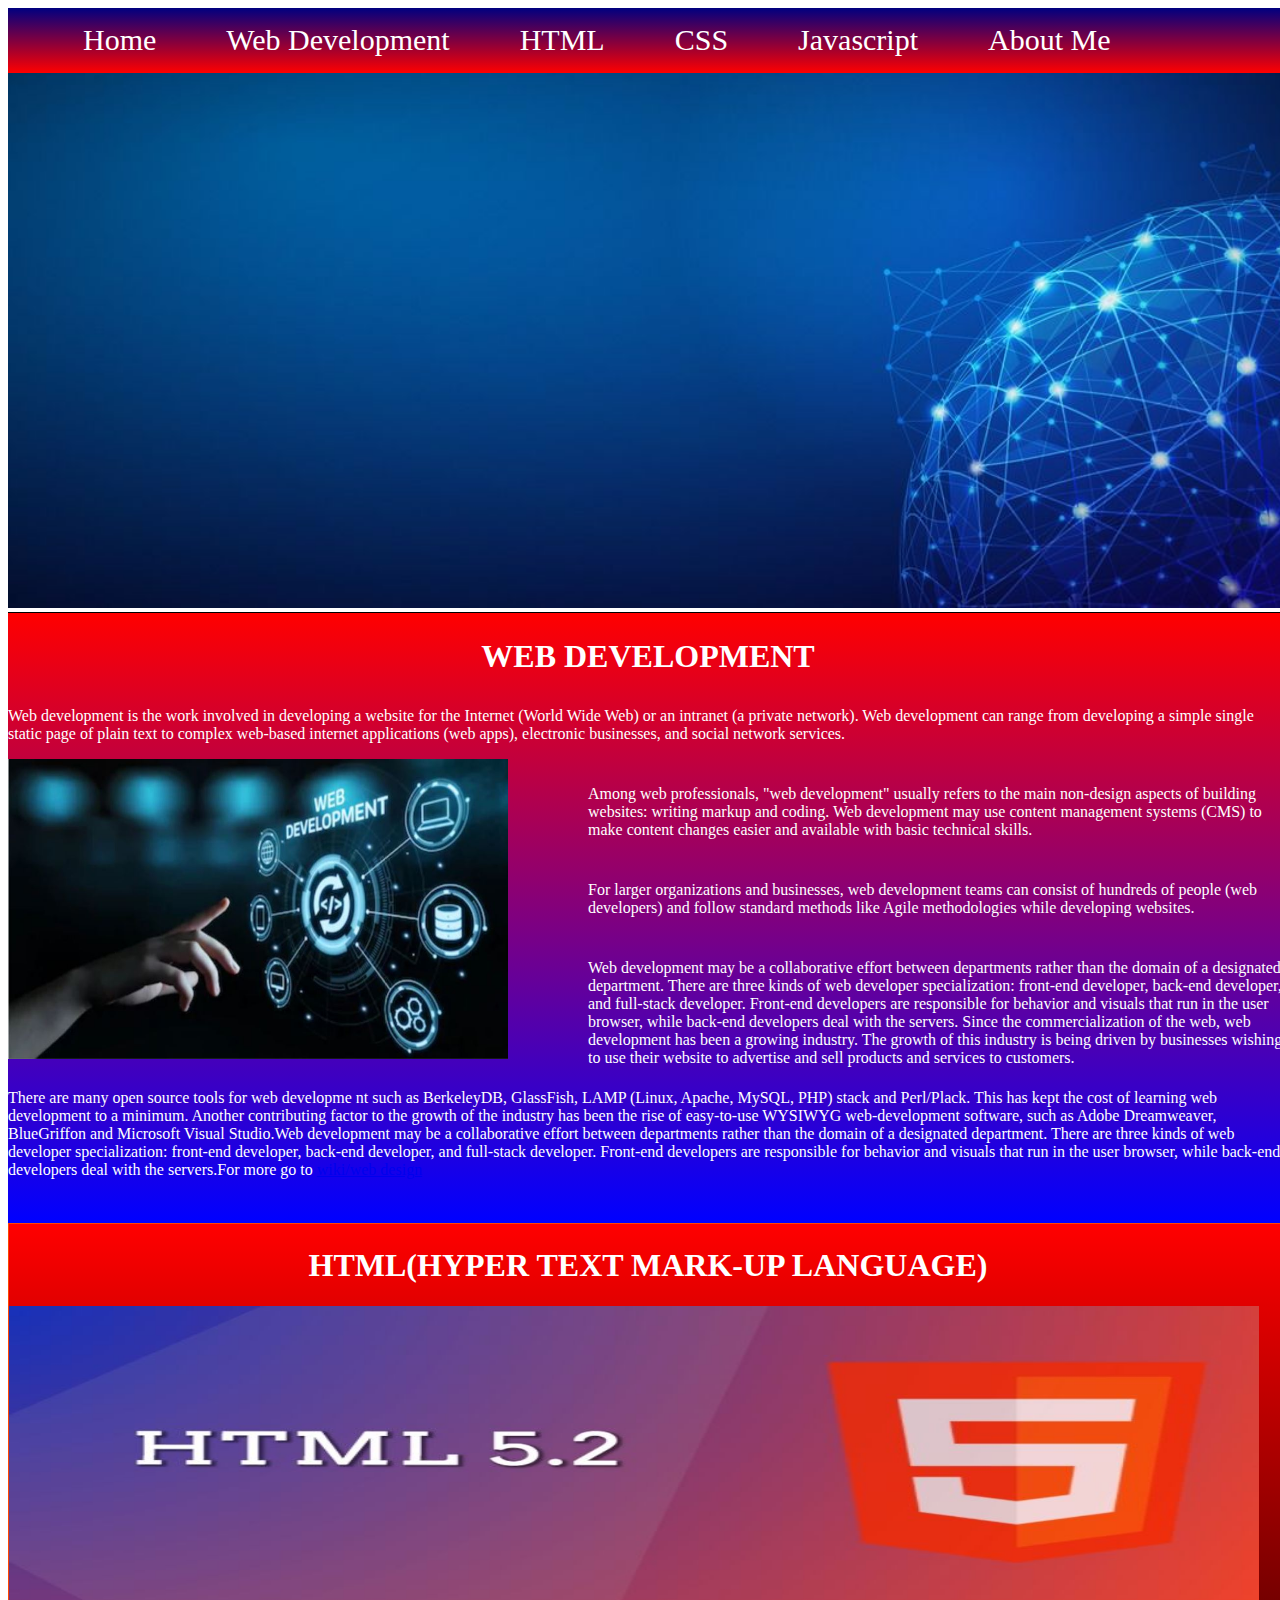
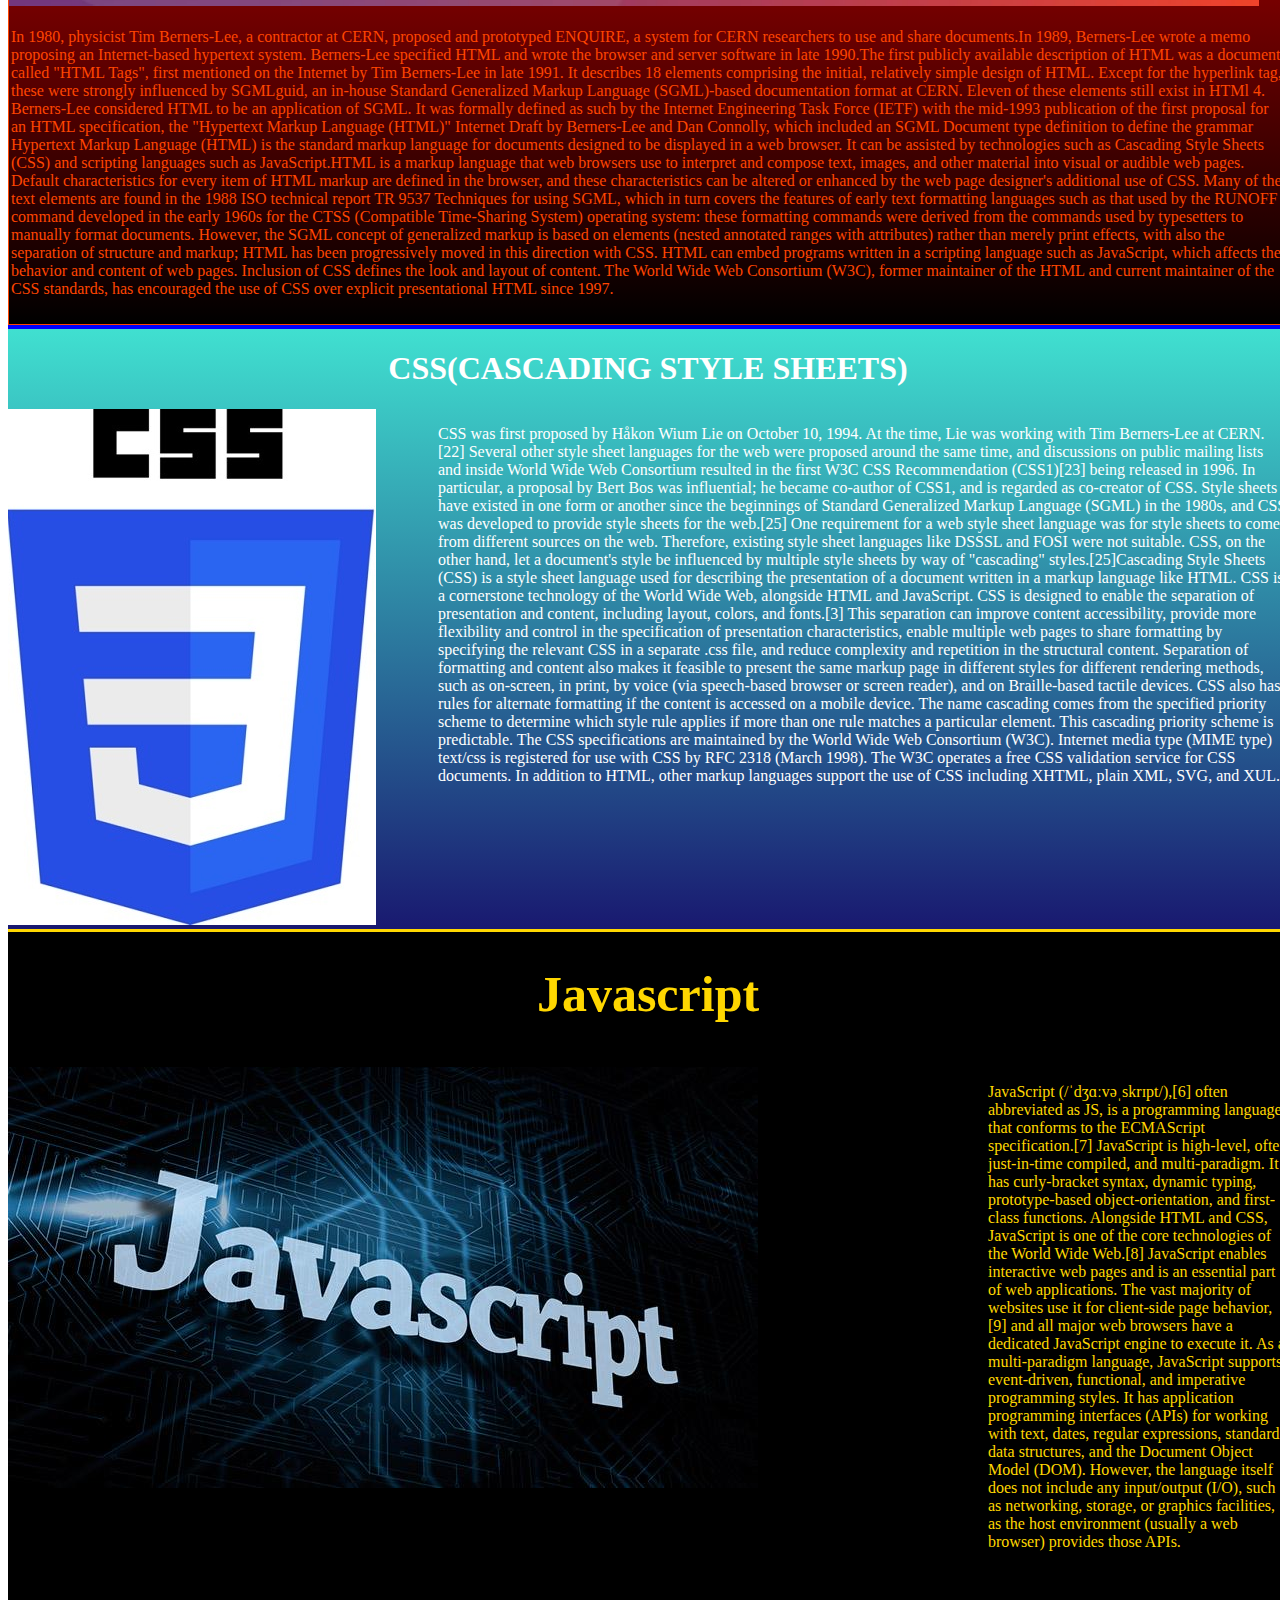
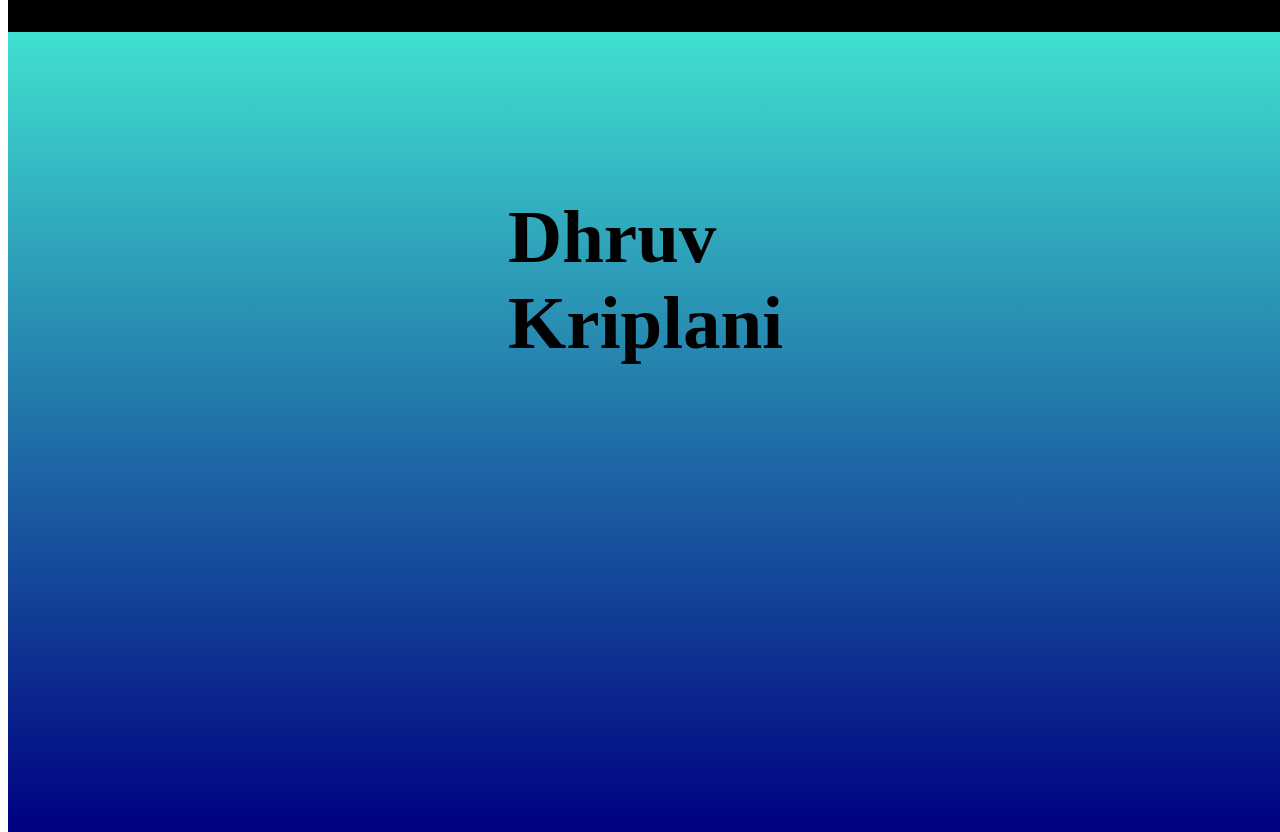
<file: index.html>
<!DOCTYPE html>
    <html>
        <head>
            <link rel='stylesheet'
            href='studentsheet.css'>
            <title>Student</title>
            <meta charset='utf-8'>
        </head>
        <body>
            <div class='header' >
                <ul>
                    <li><a class='htext' href='#home'>Home</a></li>
                    <li><a class='htext' href='#webdev'>Web Development</a></li>
                    <li><a class='htext' href="#html">HTML</a></li>
                    <li><a class='htext' href="#css">CSS</a></li>
                    <li><a class='htext' href="#js">Javascript</a></li>
                    <li> <a class='htext' href="#me">About Me</a></li>
                </ul>
            </div>
            <div class='main'>
                <img src='dawn.jpg' class='dawn'  id='home'>

                
                <div id='webdev' class='webdiv' >
                    <h1 class='web' >WEB DEVELOPMENT</h1>
                    
                    <p>Web development is the work involved in developing a website for the Internet (World Wide Web) or an intranet (a private network). Web development can range from developing a simple single static page of plain text to complex web-based internet applications (web apps), electronic businesses, and social network services.</p> 
                    
                    <p class='text'>Among web professionals, "web development" usually refers to the main non-design aspects of building websites: writing markup and coding. Web development may use content management systems (CMS) to make content changes easier and available with basic technical skills.</p>
                    <p class='text'>For larger organizations and businesses, web development teams can consist of hundreds of people (web developers) and follow standard methods like Agile methodologies while developing websites.</p> 
                    <p class='text'>Web development may be a collaborative effort between departments rather than the domain of a designated department. There are three kinds of web developer specialization: front-end developer, back-end developer, and full-stack developer. Front-end developers are responsible for behavior and visuals that run in the user browser, while back-end developers deal with the servers.
                    Since the commercialization of the web, web development has been a growing industry. The growth of this industry is being driven by businesses wishing to use their website to advertise and sell products and services to customers.</p>
                    <img  src="image.jpeg">
                    <p >There are many open source tools for web developme nt such as BerkeleyDB, GlassFish, LAMP (Linux, Apache, MySQL, PHP) stack and Perl/Plack. This has kept the cost of learning web development to a minimum. Another contributing factor to the growth of the industry has been the rise of easy-to-use WYSIWYG web-development software, such as Adobe Dreamweaver, BlueGriffon and Microsoft Visual Studio.Web development may be a collaborative effort between departments rather than the domain of a designated department. There are three kinds of web developer specialization: front-end developer, back-end developer, and full-stack developer. Front-end developers are responsible for behavior and visuals that run in the user browser, while back-end developers deal with the servers.For more go to <a href='https://en.wikipedia.org/wiki/Web_design'>wiki/web design</a> </p>
                    
                    

                </div>
                
                <div id='html' class='htmldiv'>
                    <h1 class='htmlheading' >HTML(HYPER TEXT MARK-UP LANGUAGE)</h1>
                    <img class='htmlimage' src='image4.JPG'>
                    <p class='para'>In 1980, physicist Tim Berners-Lee, a contractor at CERN, proposed and prototyped ENQUIRE, a system for CERN researchers to use and share documents.In 1989, Berners-Lee wrote a memo proposing an Internet-based hypertext system. Berners-Lee specified HTML and wrote the browser and server software in late 1990.The first publicly available description of HTML was a document called "HTML Tags", first mentioned on the Internet by Tim Berners-Lee in late 1991. It describes 18 elements comprising the initial, relatively simple design of HTML. Except for the hyperlink tag, these were strongly influenced by SGMLguid, an in-house Standard Generalized Markup Language (SGML)-based documentation format at CERN. Eleven of these elements still exist in HTMl 4. 
                        Berners-Lee considered HTML to be an application of SGML. It was formally defined as such by the Internet Engineering Task Force (IETF) with the mid-1993 publication of the first proposal for an HTML specification, the "Hypertext Markup Language (HTML)" Internet Draft by Berners-Lee and Dan Connolly, which included an SGML Document type definition to define the grammar
                    Hypertext Markup Language (HTML) is the standard markup language for documents designed to be displayed in a web browser. It can be assisted by technologies such as Cascading Style Sheets (CSS) and scripting languages such as JavaScript.HTML is a markup language that web browsers use to interpret and compose text, images, and other material into visual or audible web pages. Default characteristics for every item of HTML markup are defined in the browser, and these characteristics can be altered or enhanced by the web page designer's additional use of CSS. Many of the text elements are found in the 1988 ISO technical report TR 9537 Techniques for using SGML, which in turn covers the features of early text formatting languages such as that used by the RUNOFF command developed in the early 1960s for the CTSS (Compatible Time-Sharing System) operating system: these formatting commands were derived from the commands used by typesetters to manually format documents. However, the SGML concept of generalized markup is based on elements (nested annotated ranges with attributes) rather than merely print effects, with also the separation of structure and markup; HTML has been progressively moved in this direction with CSS.

                    HTML can embed programs written in a scripting language such as JavaScript, which affects the behavior and content of web pages. Inclusion of CSS defines the look and layout of content. The World Wide Web Consortium (W3C), former maintainer of the HTML and current maintainer of the CSS standards, has encouraged the use of CSS over explicit presentational HTML since 1997.
                    </p>
                </div>

                <div id='css' class='cssdiv'>
                    <h1>CSS(CASCADING STYLE SHEETS)</h1>
                    
                    <img src='image5.jpg'>
                    <p >CSS was first proposed by Håkon Wium Lie on October 10, 1994. At the time, Lie was working with Tim Berners-Lee at CERN.[22] Several other style sheet languages for the web were proposed around the same time, and discussions on public mailing lists and inside World Wide Web Consortium resulted in the first W3C CSS Recommendation (CSS1)[23] being released in 1996. In particular, a proposal by Bert Bos was influential; he became co-author of CSS1, and is regarded as co-creator of CSS.

                       Style sheets have existed in one form or another since the beginnings of Standard Generalized Markup Language (SGML) in the 1980s, and CSS was developed to provide style sheets for the web.[25] One requirement for a web style sheet language was for style sheets to come from different sources on the web. Therefore, existing style sheet languages like DSSSL and FOSI were not suitable. CSS, on the other hand, let a document's style be influenced by multiple style sheets by way of "cascading" styles.[25]Cascading Style Sheets (CSS) is a style sheet language used for describing the presentation of a document written in a markup language like HTML. CSS is a cornerstone technology of the World Wide Web, alongside HTML and JavaScript.

                       CSS is designed to enable the separation of presentation and content, including layout, colors, and fonts.[3] This separation can improve content accessibility, provide more flexibility and control in the specification of presentation characteristics, enable multiple web pages to share formatting by specifying the relevant CSS in a separate .css file, and reduce complexity and repetition in the structural content.

                       Separation of formatting and content also makes it feasible to present the same markup page in different styles for different rendering methods, such as on-screen, in print, by voice (via speech-based browser or screen reader), and on Braille-based tactile devices. CSS also has rules for alternate formatting if the content is accessed on a mobile device.

                        The name cascading comes from the specified priority scheme to determine which style rule applies if more than one rule matches a particular element. This cascading priority scheme is predictable.

                       The CSS specifications are maintained by the World Wide Web Consortium (W3C). Internet media type (MIME type) text/css is registered for use with CSS by RFC 2318 (March 1998). The W3C operates a free CSS validation service for CSS documents.

                            In addition to HTML, other markup languages support the use of CSS including XHTML, plain XML, SVG, and XUL.
                    </p>
                </div>
                <div id='js' class='Javascript'>
                    <h1>Javascript</h1>
                    <img  src='image6.jpg'>
                    <p>JavaScript (/ˈdʒɑːvəˌskrɪpt/),[6] often abbreviated as JS, is a programming language that conforms to the ECMAScript specification.[7] JavaScript is high-level, often just-in-time compiled, and multi-paradigm. It has curly-bracket syntax, dynamic typing, prototype-based object-orientation, and first-class functions.

                                Alongside HTML and CSS, JavaScript is one of the core technologies of the World Wide Web.[8] JavaScript enables interactive web pages and is an essential part of web applications. The vast majority of websites use it for client-side page behavior,[9] and all major web browsers have a dedicated JavaScript engine to execute it.

                    As a multi-paradigm language, JavaScript supports event-driven, functional, and imperative programming styles. It has application programming interfaces (APIs) for working with text, dates, regular expressions, standard data structures, and the Document Object Model (DOM). However, the language itself does not include any input/output (I/O), such as networking, storage, or graphics facilities, as the host environment (usually a web browser) provides those APIs.
                    </p>
                </div>
                <div  class='me' id='me'>
                    
                        <h2>Dhruv Kriplani</h2>
</file>
<file: studentsheet.css>
body{
	width:100%;
}


.header{
	height:65px;
	position:fixed;
	  width:100%;  
	background-image:linear-gradient(navy,red); 
	font-size:15px;
	font-family:'Lucida Grande'; 
	border:10px solid linear-gradient(red,orange);
	
	vertical-align:top; 


}
.header li{

list-style:none;
	float:left;



}
.dawn{
	height:600px;
	
}


.htext{
	color:#ffffff;
	text-decoration:none; 
	padding:3px 35px;
	font-size:30px;
	

}
.main{
	width:100%
}

.web{
	
	text-align:center;
	padding-top:4px;
	  
	
	}
.webdiv{
	background-image:linear-gradient(red,blue);
	height:610px;
	border-top:1px solid #000000;
	
	vertical-align:bottom;   
	color:#ffffff;
	text-decoration:none; 
	 
	
	

}	
.main{
	background-image:linear-gradient(red,blue);
	height:600px; 

}
	 


.webdiv img{
	width:500px;
	height:300px;


}
.webdiv p{
	padding-top:10px;
	color:#fff;

}

.text{
	float:right;
	width:700px;
}
.last{
	padding-top:10px;
}
.htmlheading{
	padding-top:2px;
	color:#ffffff;
	text-align:center;} 
	

.htmldiv{
	border:1px solid #ff4500;
	height:700px;
	background-image:linear-gradient(red,black);
	color:#ff4500;}


.htmlimage
{width:1250px;
	height:300px;
}
.para{
	border:1px solid #0000;
	padding:1px;
}
.cssdiv{
	border-top:4px solid #0000ff;
	background-image:linear-gradient(turquoise,midnightblue); 
color:#000000;
}
.cssdiv h1{
	text-align:center;
	color:#ffffff;
 
}
.cssdiv p{
	float:right;
	width:850px;
	
	color:#ffffff; 
}
.Javascript{
	background-color:#000;
	color:#ffd700; 
	border-top:3px solid #ffd700;
	height:700px;

}
.Javascript img{
	
	width:800px
	height:300px;
}
.Javascript h1{
	text-align:center;
	padding-bottom:10px;
font-size:50px;}
.Javascript p{
	float:right;
	width:300px;

}

.me img{
	width:200px;
	height:200px;

}

.me{
	padding:100px 500px;
	background-image:linear-gradient(turquoise,navy);
	height:600px;
	font-size:50px; 
}
</file>
